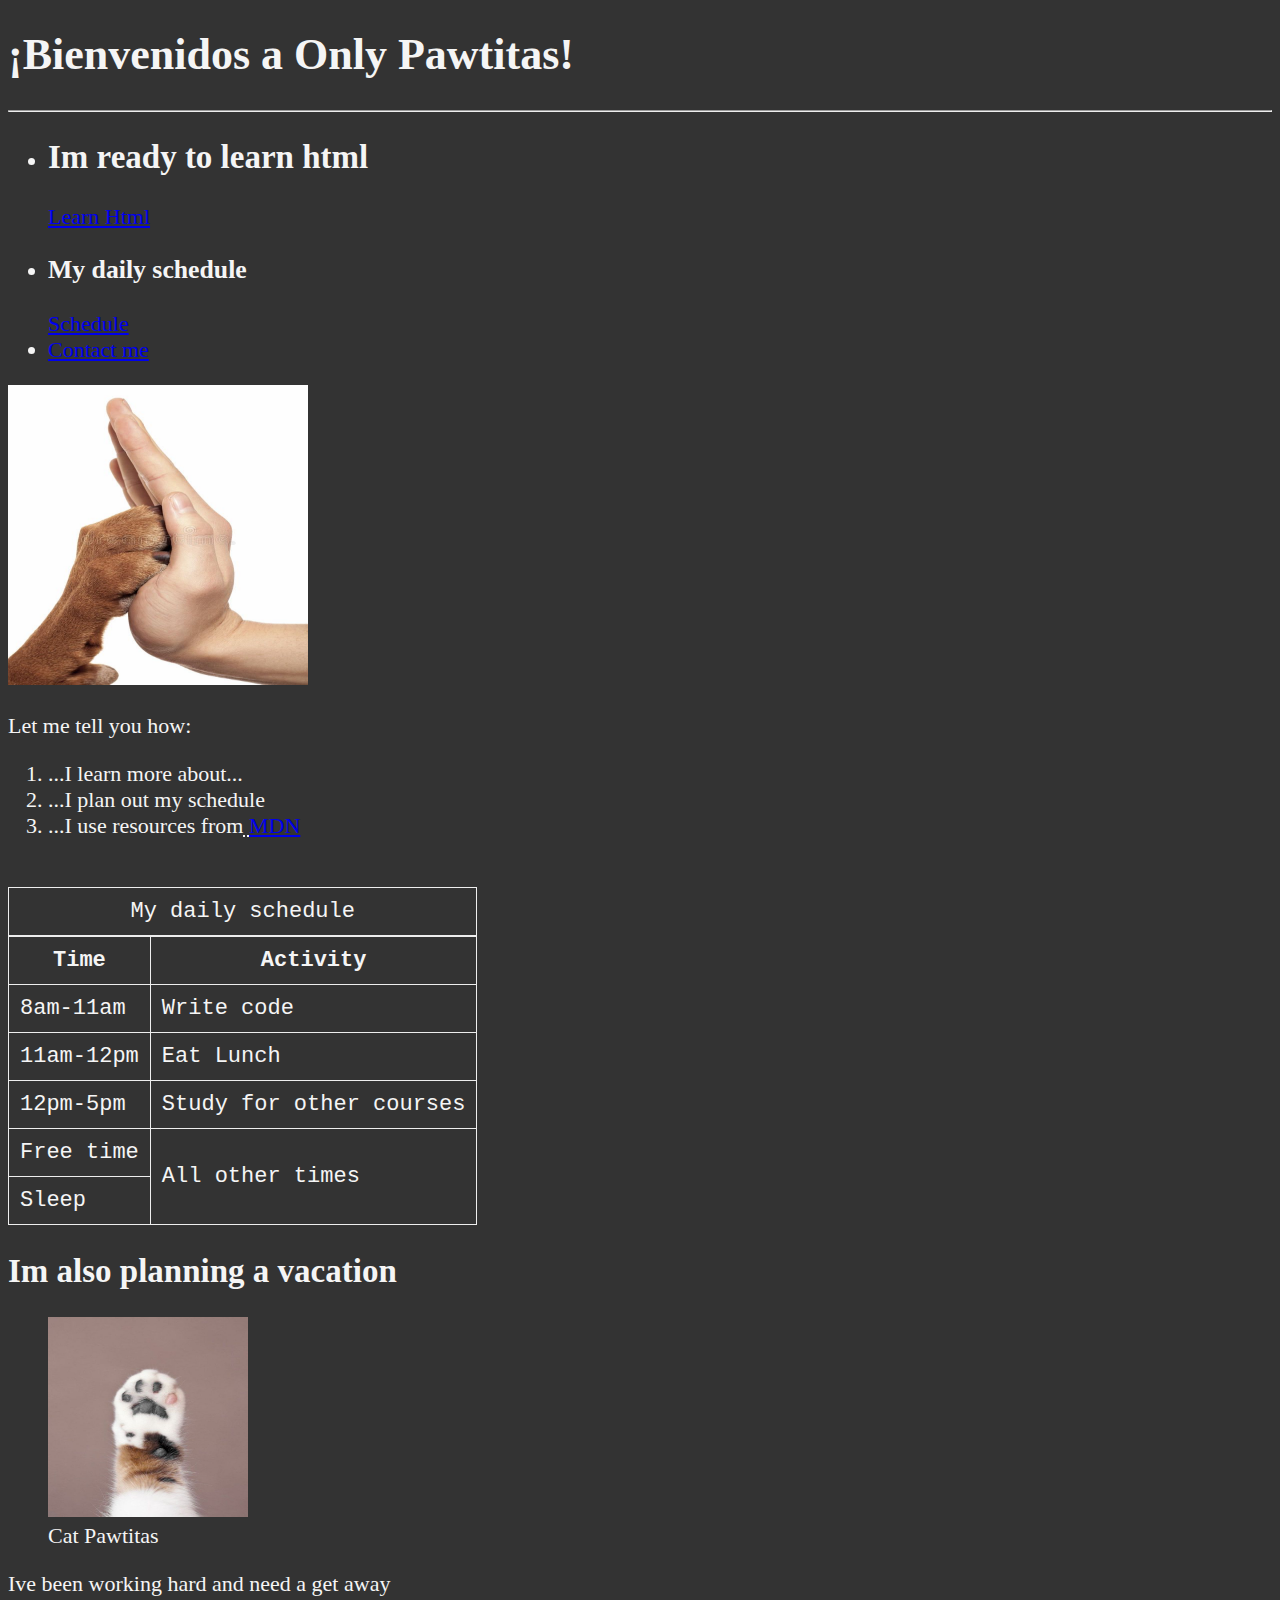
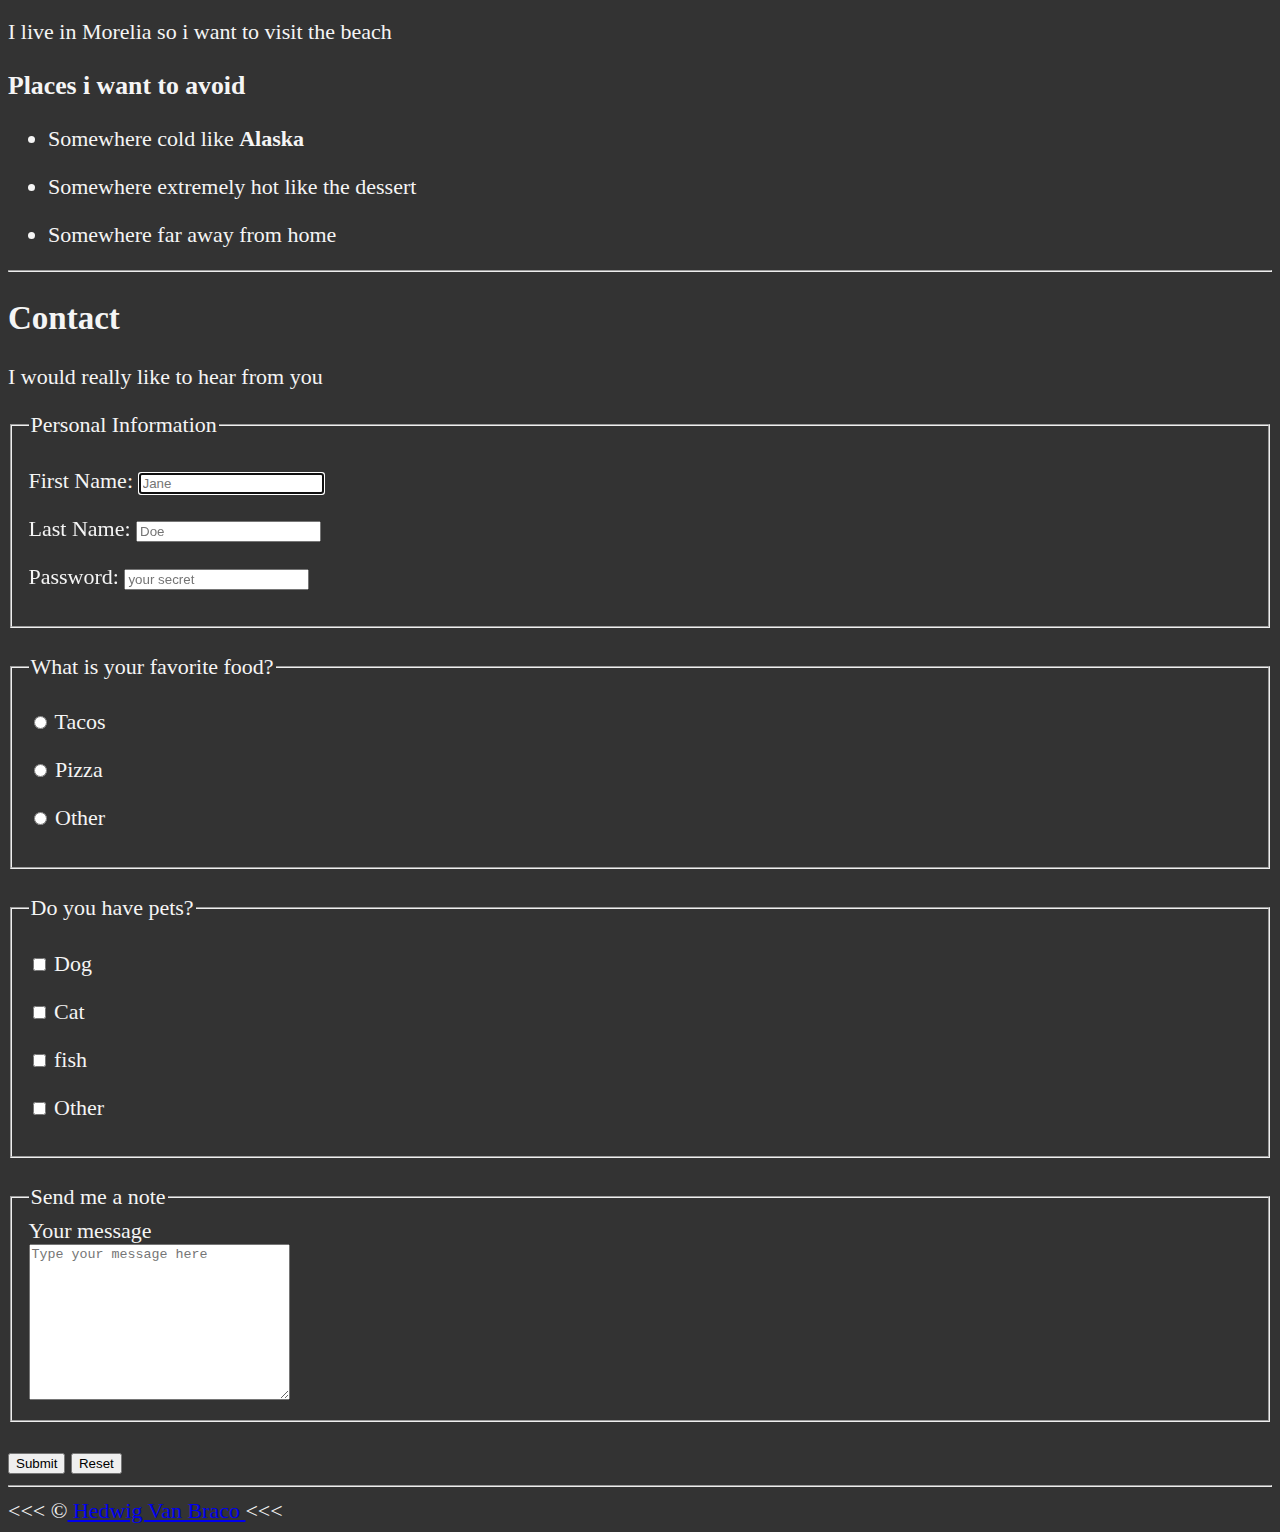
<file: index.html>
<!DOCTYPE html>
<html lang="en">
  <head>
    <meta charset="UTF-8">
    <meta name="author" content="Sara C">
    <meta name="description" content="Esta página contiene fotos muy tiernas">
<title> Only Pawtitas </title>
<link rel="icon" href="pngwing.com.png" type="image/x-icon">
<link rel="stylesheet" href="main.css" type="text/css">
  </head>
  <body>
    <header>
    <h1>¡Bienvenidos a Only Pawtitas!</h1>
    <hr>
<nav aria-label="primary navigation">
  <ul>
    <li>
    <h2>Im ready to learn html</h2>
    <a href="#HTML"> Learn Html</a>
  </li>
  <li>
    <h3>My daily schedule</h3>
    <a href="#schedule"> Schedule</a>
  </li>
  <li>
    <a href="Contact me">Contact me</a>
  </li>

  </ul>
   </nav>
  </header>
    <img src="img/Paw1.jpeg" alt="only pawtitas 1" title="Only Pawtitas 1" width="300" height="300"> 
    <p>Let me tell you how:</p>
    <ol>
<li>...I learn more about...</li>
<li>...I plan out my schedule</li>
<li>...I use resources from<abbr title="Mozilla Developer Network">
  <a href="https://developer.mozilla.org/">MDN</a>
</abbr></li>
</ol>
<br>
<table>
  <caption>My daily schedule</caption>
  <thead>
  <tr>
   <th>Time</th>
    <th>Activity</th>
  </tr>
</thead>
<tbody>
  <tr>
    <td>
      <time datetime="08:00">8am</time>-<time datetime="11:00">11am</time>
       </td>
       <td>Write code</tr>
       </tr>
       <tr>
        <td>
          <time datetime="11:00">11am</time>-<time datetime="12:00">12pm</time>
           </td>
           <td>Eat Lunch</td>
           </tr>
           <tr>
            <td>
              <time datetime="12:00">12pm</time>-<time datetime="17:00">5pm</time>
               </td>
               <td>Study for other courses</td>
               </tr>
               <td>Free time</td>
               <td rowspan="2">All other times</td>
               <tr>
                <td>Sleep</td>
               </tr>

  </tr>
</tbody>
</table>
<h2> Im also planning a vacation</h2>
<figure>
<img src="img/Paw2.jpeg" alt="only pawtitas 2" title="Only Pawtitas" width="200" height="200" loading="lazy">
<figcaption>
  Cat Pawtitas
</figcaption>
</figure>
<p> Ive been working hard and need a get away</p>
<p>I live in Morelia so i want to visit the beach</p>


<!--To do: Add more places-->
<h3> Places i want to avoid</h3>
<ul>
<li><p> Somewhere cold like <strong>Alaska</strong></p></li>
<li><p>Somewhere extremely hot like the dessert</p></li>
<li><p>Somewhere far away from home</p></li>
</ul>
<hr>
<article id="contact">
<h2>Contact</h2>
<p>I would really like to hear from you</p>

<form action="https://httpbin.org/get" method="get"></form>
<fieldset>
  <legend>Personal Information</legend>
 <p>
  <label for="firstName">First Name:</label>
  <input type="text" name="firstName" id="firstName" placeholder="Jane"autocomplete="on" required autofocus>
</p>
<P>
  <label for="LastName">Last Name:</label>
  <input type="text" name="LastName" id="LastName" placeholder="Doe" autocomplete="on">
</P>
<P>
  <label for="Password">Password:</label>
  <input type="password" name="Password" id="Password" placeholder="your secret" required>
</P>
</article>

<!-- <p>
  <label for="coffee"> Favorite Coffe:</label>
  <select name="coffee" id="coffee">
<optgroup label="Coffes">
 <option value="Regular Coffee" selected>Regular Coffe</option>
  <option value="iced coffe">Iced Coffee</option>
</optgroup> 
<optgroup label="Espresso Drinks">
  <option value="latte">Latte</option>
  <option value="capuccino">Capuccino</option>
</optgroup>
<option value="others">Others</option>
</select>
</p> -->
</fieldset>
<br>
<fieldset>
  <legend> What is your favorite food?</legend>
  <p>
    <input type="radio" name="food" id="tacos" value="tacos">
    <label for="tacos">Tacos</label>
  </p>
  <p>
    <input type="radio" name="food" id="pizza" value="pizza">
    <label for="pizza">Pizza</label>
  </p>
  <p>
    <input type="radio" name="food" id="other" value="other">
    <label for="other">Other</label>
  </p>
</fieldset>
<br>
<fieldset>
  <legend>Do you have pets?</legend>
  <p>
    <input type="checkbox" name="pets" id="dog" value="dog"> 
    <label for="dog">Dog</label>
</p>
<p>
  <input type="checkbox" name="pets" id="cat" value="cat"> 
  <label for="cat">Cat</label>
</p>
<p>
  <input type="checkbox" name="pets" id="fish" value="fish"> 
  <label for="fish">fish</label>
</p>
<p>
  <input type="checkbox" name="pets" id="other" value="other"> 
  <label for="other">Other</label>
</p>
</fieldset>
<br>
<fieldset>
  <legend>Send me a note</legend>
  <label for="message">Your message</label>
  <br>
  <textarea name="message" id="message" cols="30" rows="10" placeholder="Type your message here"></textarea>
</fieldset>
<br>
<button type="submit">Submit</button>
<button type="reset">Reset</button>


<hr>
&lt;&lt;&lt; &copy;<a href="about.html"> Hedwig Van Braco </a> &lt;&lt;&lt;
  </body>
</html>
</file>
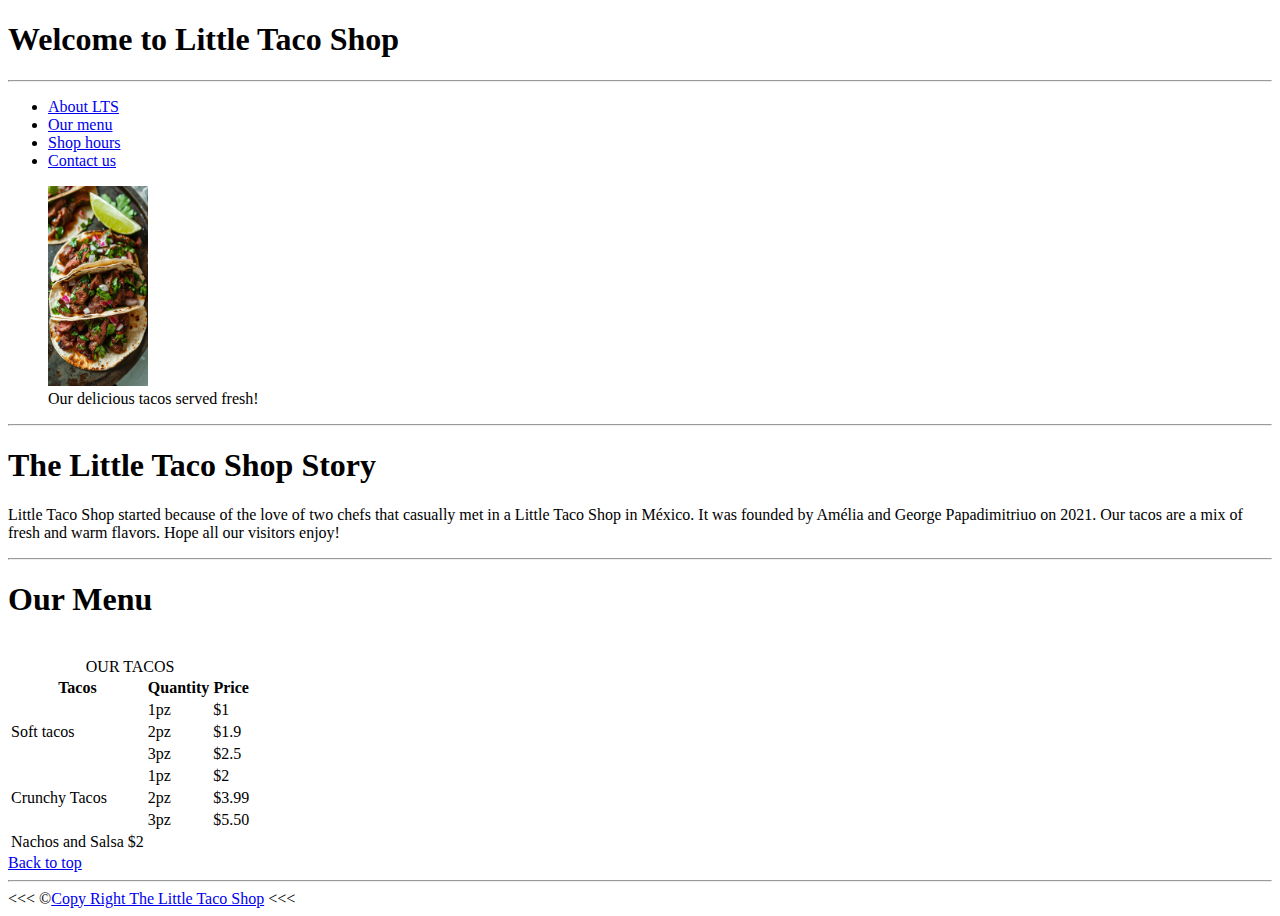
<file: LITTLE TACO SHOP/LTS.html>
<!DOCTYPE HTML>
<html lang="en">
    <head>
        <title>Little Taco Shop</title>
    </head>
    <body>
        <header>
            <h1>Welcome to Little Taco Shop</h1>
        </header>
        <hr>
    <ul>
        <li>
            <a href="aboutlts">About LTS</a>
        </li>
        <li>
            <a href="menu">Our menu</a>
        </li>
        <li>
            <a href="LTSH.html">Shop hours</a>
        </li>
        <li>
            <a href="contactus">Contact us</a>
        </li>
    </ul>
    <figure>
        <img src="img/taco1.jpeg" alt="taco1" height="200">
        <figcaption>
            Our delicious tacos served fresh!
        </figcaption>
    </figure>
            <hr>
    <section>
        <h1>The Little Taco Shop Story</h1>
        <p>
            Little Taco Shop started because of the love of two chefs that casually met in a Little Taco Shop in México. It was founded by Amélia and George Papadimitriuo on 2021. Our tacos are a mix of fresh and warm flavors. Hope all our visitors enjoy!
    
        </p>
    </section>

             <hr>
    <section>
        <h1> Our Menu</h1>
     </section>
     <br>
     <table>
        <caption>OUR TACOS</caption>
        <thead>
            <tr>
                <th>Tacos</th>
                <th>Quantity</th>
                <th>Price</th>
            </tr>
        </thead>
        <tbody>
            <tr>
                <td rowspan="3">
                    <food>Soft tacos</food>
                </td>
                <td>
                    <quantity> 1pz</quantity>
                </td>
                <td>
                    <price> $1</price>
                </td>
            </tr>
            <tr>
            
                <td>
                    <quantity> 2pz</quantity>
                </td>
                <td>
                    <price> $1.9</price>
                </td>
            </tr>
            <tr>
             
                <td>
                    <quantity> 3pz</quantity>
                </td>
                <td>
                    <price> $2.5</price>
                </td>
            </tr>

            <tr>
                <td rowspan="3">
                    <food> Crunchy Tacos</food>
                </td>
        
                <td>
                    <quantity> 1pz</quantity>
                </td>
                <td>
                    <price> $2</price>
                </td>
            </tr>
            <tr>
               
                <td>
                    <quantity> 2pz</quantity>
                </td>
                <td>
                    <price> $3.99</price>
                </td>
            </tr>
            <tr>
        
                <td>
                    <quantity> 3pz</quantity>
                </td>
                <td>
                    <price> $5.50</price>
                </td>
            </tr>
            <tr>
                <td rowspan="3">Nachos and Salsa $2</td>
            </tr>
           
            </tbody>
            </table>
            <a href="Back to top">Back to top</a>
        <hr>
        &lt;&lt;&lt; &copy;<a href="LTS.html">Copy Right The Little Taco Shop</a> &lt;&lt;&lt;
        
        
    


 </body>
</html>
</file>
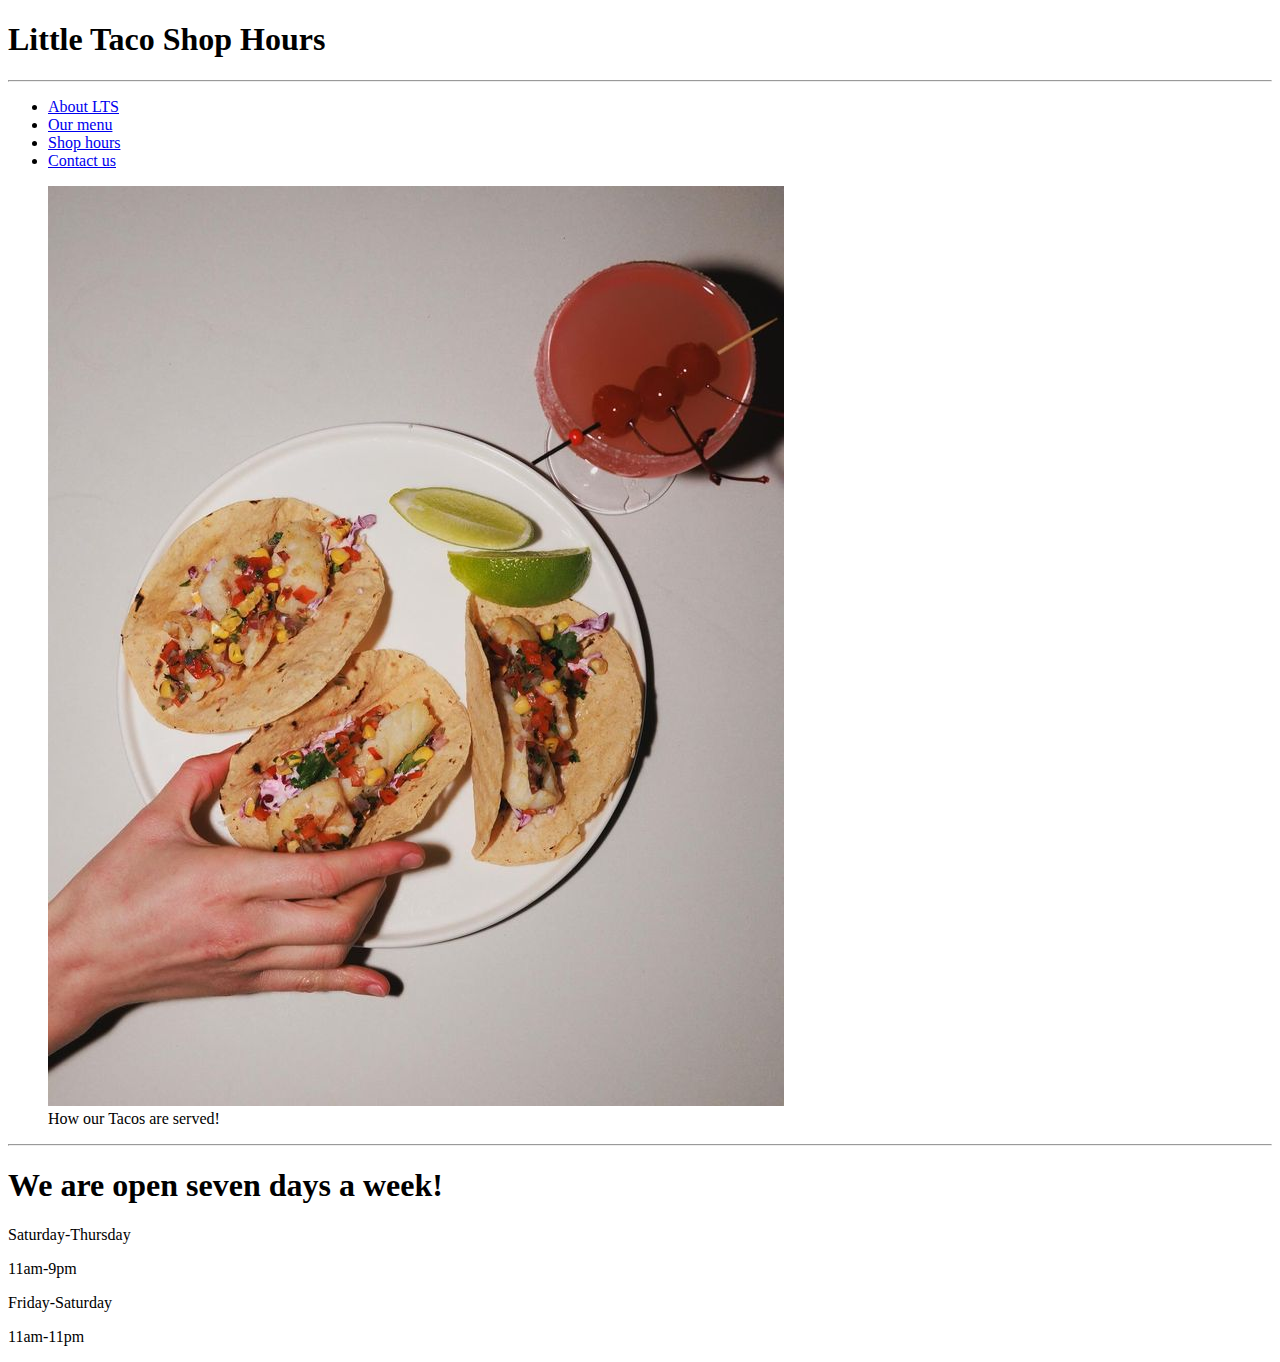
<file: LITTLE TACO SHOP/LTSH.html>
<!DOCTYPE HTML>
<html lang="en">
    <head>
        <title>Little Taco Shop Hours</title>
    </head>
    <body>
        <header>
            <h1>Little Taco Shop Hours</h1>
        </header>
        <hr>
    <ul>
        <li>
            <a href="aboutlts">About LTS</a>
        </li>
        <li>
            <a href="menu">Our menu</a>
        </li>
        <li>
            <a href="shophours">Shop hours</a>
        </li>
        <li>
            <a href="contactus">Contact us</a>
        </li>
    </ul>
    <figure>
        <img src="img/taco2.jpeg" alt="taco2">
        <figcaption>
            How our Tacos are served!
        </figcaption>
    </figure>
            <hr>
        <h1> We are open seven days a week!</h1>
        <p>Saturday-Thursday</p>
        <p>11am-9pm</p>
        <p>Friday-Saturday</p>
        <p>11am-11pm</p>
</file>
<file: main.css>
html {
        font-size: 22px;
     }

     body {
        background-color: #333;
        color: whitesmoke;
     }

     table, tr, th, td, caption{
      border: 1px solid #eee;
      font-family: 'Courier New', Courier, monospace;
       border-collapse: collapse;
      padding: 0.5rem
     }
</file>
